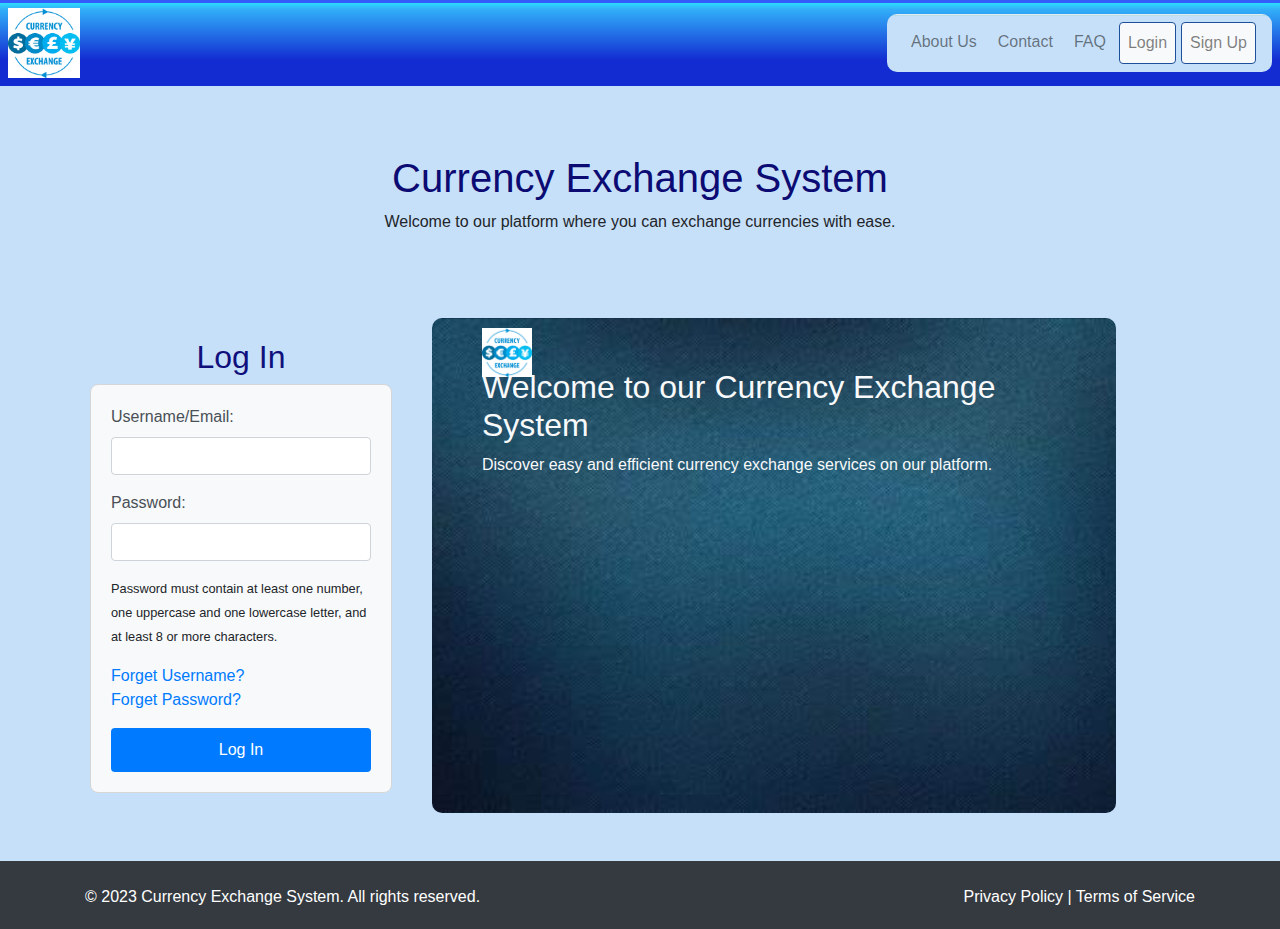
<file: landingPage/index.html>
<!DOCTYPE html>
<html lang="en">
<head>
    <meta charset="UTF-8">
    <meta name="viewport" content="width=device-width, initial-scale=1.0">
    <link href="https://maxcdn.bootstrapcdn.com/bootstrap/4.5.2/css/bootstrap.min.css" rel="stylesheet">
    <script src="index.js"></script>
    <script src="header.js"></script>
    <script src="footer.js"></script>
    <link rel="stylesheet" href="index.css">
    <title>Currency Exchange System</title>
</head>
<body>
    <div id="header-container"></div>
    <div class="container mt-5 text-center mx-auto" id="mainHead">
        <div class="row">
            <div class="col-md-12">
                <h1>Currency Exchange System</h1>
                <p>Welcome to our platform where you can exchange currencies with ease.</p>
                <!-- Add more content here as needed -->
            </div>
        </div>
    </div>
    <div class="container mt-5">
      <div class="row">
          <div class="login-container" id="loginSection">
              <!-- Login Form goes here -->
              <h2 style="color:rgb(16, 16, 125); text-align:center; ">Log In</h2>
              <form>
                  <div class="form-group">
                      <label for="username">Username/Email:</label>
                      <input type="text" class="form-control" id="username" name="username" required>
                  </div>
                  <div class="form-group">
                      <label for="password">Password:</label>
                      <input type="password" class="form-control" id="password" name="password" 
                      pattern="(?=.*\d)(?=.*[a-z])(?=.*[A-Z]).{8,}" 
                      title="Must contain at least one number, one uppercase and one lowercase letter, and at least 8 or more characters"required>
                      <small>Password must contain at least one number, one uppercase and one lowercase letter, and at least 8 or more characters.</small>
                  </div>

                  <div class="form-group">
                    <a href="#" id="forgetUsernameLink" data-toggle="modal" data-target="#forgetUsernameModal">Forget Username?</a>
                    <br>
                    <a href="#" id="forgetPasswordLink" data-toggle="modal" data-target="#forgetPasswordModal">Forget Password?</a>
                  </div>

                  <button type="submit" class="btn btn-primary">Log In</button>
              </form>
          </div>
          <!-- Forget Username Modal -->
    <div class="modal fade" id="forgetUsernameModal" tabindex="-1" role="dialog" aria-labelledby="forgetUsernameModalLabel" aria-hidden="true">
        <div class="modal-dialog" role="document">
            <div class="modal-content">
                <div class="modal-header">
                    <h5 class="modal-title" id="forgetUsernameModalLabel">Forget Username</h5>
                    <button type="button" class="close" data-dismiss="modal" aria-label="Close">
                        <span aria-hidden="true">&times;</span>
                    </button>
                </div>
                <div class="modal-body">
                    <!-- Your content for Forget Username goes here -->
                    <p>Provide instructions or form for Forget Username.</p>
                </div>
                <div class="modal-footer">
                    <button type="button" class="btn btn-secondary" data-dismiss="modal">Close</button>
                </div>
            </div>
        </div>
    </div>
    <!-- Forget Password Modal -->
    <div class="modal fade" id="forgetPasswordModal" tabindex="-1" role="dialog" aria-labelledby="forgetPasswordModalLabel" aria-hidden="true">
        <div class="modal-dialog" role="document">
            <div class="modal-content">
                <div class="modal-header">
                    <h5 class="modal-title" id="forgetPasswordModalLabel">Forget Password</h5>
                    <button type="button" class="close" data-dismiss="modal" aria-label="Close">
                        <span aria-hidden="true">&times;</span>
                    </button>
                </div>
                <div class="modal-body">
                    <!-- Your content for Forget Password goes here -->
                    <p>Provide instructions or form for Forget Password.</p>
                </div>
                <div class="modal-footer">
                    <button type="button" class="btn btn-secondary" data-dismiss="modal">Close</button>
                </div>
            </div>
        </div>
    </div>
          <div class="info-container" >
              <!-- Information and Logo goes here -->
              <img src="logoPic.png" alt="Currency Exchange System Logo">
              <h2>Welcome to our Currency Exchange System</h2>
              <p>Discover easy and efficient currency exchange services on our platform.</p>
              <!-- Add more content as needed -->
          </div>
      </div>
  </div>
  
  
  <div id="footer-container"></div>
  <!--<footer>
    <p>&copy; 2023 Currency Exchange System. All rights reserved.</p>
  </footer>-->
    <!-- Bootstrap JS and Popper.js -->
    <script src="https://code.jquery.com/jquery-3.5.1.slim.min.js"></script>
    <script src="https://cdn.jsdelivr.net/npm/@popperjs/core@2.9.1/dist/umd/popper.min.js"></script>
    <script src="https://stackpath.bootstrapcdn.com/bootstrap/4.5.2/js/bootstrap.min.js"></script>
    
    <script>
        // Load header content
        fetch('header.html')
            .then(response => response.text())
            .then(data => {
                document.getElementById('header-container').innerHTML = data;
            });

        // Load footer content
        fetch('footer.html')
            .then(response => response.text())
            .then(data => {
                document.getElementById('footer-container').innerHTML = data;
            });
    </script>

</body>
</html>
</file>
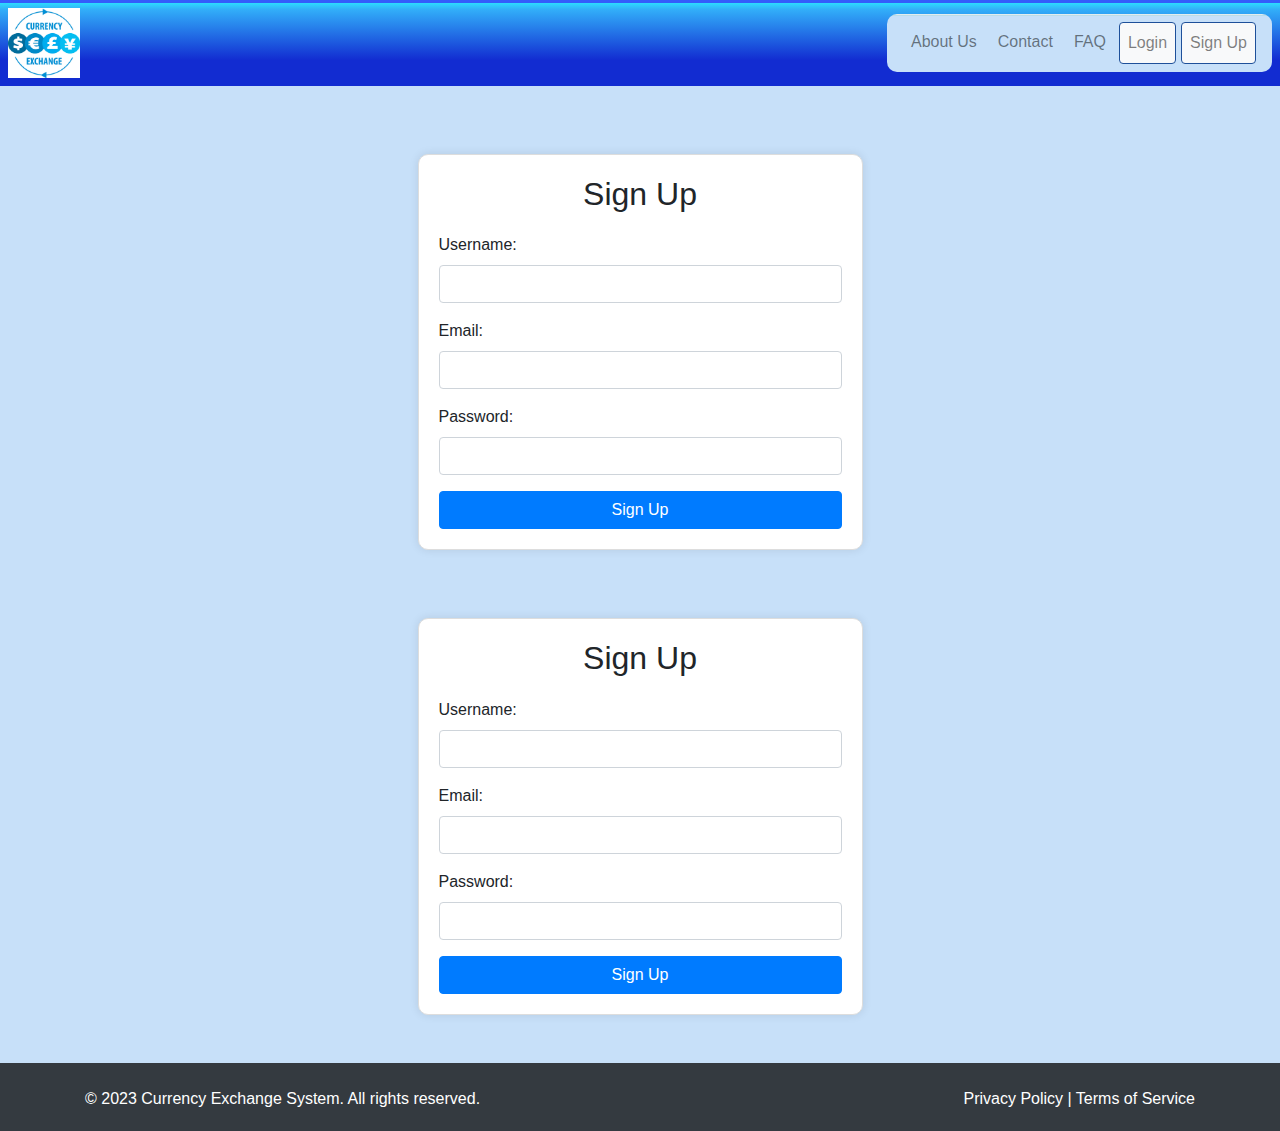
<file: landingPage/SignUpPage.html>
<!DOCTYPE html>
<html lang="en">
<head>
    <meta charset="UTF-8">
    <meta name="viewport" content="width=device-width, initial-scale=1.0">
    <link href="https://maxcdn.bootstrapcdn.com/bootstrap/4.5.2/css/bootstrap.min.css" rel="stylesheet">
    <link rel="stylesheet" href="index.css">
    <link rel="stylesheet" href="SignUpPage.css">
    <script src="header.js"></script>
    <script src="footer.js"></script>
    <script src="SignUpPage.js"></script>
    <title>Sign Up</title>
</head>
<body>

    <div id="header-container"></div>
    <div class="container mt-5">
        <div class="row justify-content-center">
            <div class="col-md-5">
                <div class="card">
                    <div class="card-body">
                        <h2 class="card-title text-center">Sign Up</h2>
                        <form id="signupForm" onsubmit="submitForm(event)">
                            <div class="form-group">
                                <label for="username">Username:</label>
                                <input type="text" class="form-control" id="username" name="username" required>
                            </div>
                            <div class="form-group">
                                <label for="email">Email:</label>
                                <input type="email" class="form-control" id="email" name="email" required>
                            </div>
                            <div class="form-group">
                                <label for="password">Password:</label>
                                <input type="password" class="form-control" id="password" name="password" required>
                            </div>
                            <button type="submit" class="btn btn-primary btn-block">Sign Up</button>
                        </form>
                    </div>
                </div>
            </div>
        </div>
    </div>

    <div class="container mt-5">
        <div class="row justify-content-center">
            <div class="col-md-5">
                <div class="card">
                    <div class="card-body">
                        <h2 class="card-title text-center">Sign Up</h2>
                        <form id="signupForm" onsubmit="submitForm(event)">
                            <div class="form-group">
                                <label for="username">Username:</label>
                                <input type="text" class="form-control" id="username" name="username" required>
                            </div>
                            <div class="form-group">
                                <label for="email">Email:</label>
                                <input type="email" class="form-control" id="email" name="email" required>
                            </div>
                            <div class="form-group">
                                <label for="password">Password:</label>
                                <input type="password" class="form-control" id="password" name="password" required>
                            </div>
                            <button type="submit" class="btn btn-primary btn-block">Sign Up</button>
                        </form>
                    </div>
                </div>
            </div>
        </div>
    </div>

    <div id="footer-container"></div>
    <!-- Bootstrap JS and other scripts -->
    <script src="https://code.jquery.com/jquery-3.5.1.slim.min.js"></script>
    <script src="https://cdn.jsdelivr.net/npm/@popperjs/core@2.9.1/dist/umd/popper.min.js"></script>
    <script src="https://stackpath.bootstrapcdn.com/bootstrap/4.5.2/js/bootstrap.min.js"></script>
    <script>
        // Load header content
        fetch('header.html')
            .then(response => response.text())
            .then(data => {
                document.getElementById('header-container').innerHTML = data;
            });

        // Load footer content
        fetch('footer.html')
            .then(response => response.text())
            .then(data => {
                document.getElementById('footer-container').innerHTML = data;
            });
    </script>

</body>
</html>
</file>
<file: landingPage/index.css>
body {
    
    margin: 0;
    padding: 0;
    min-height: 100vh;
    display: flex;
    flex-direction: column;
    background: rgb(199,224,249);
    background: linear-gradient(0deg, rgba(199,224,249,1) 96%, rgba(176,216,232,1) 97%, rgba(246,245,241,1) 100%);
}


h1 {
    color: #0b0b73;
}

header {
    padding-right: 10px; /* Adjust the value as needed */
    background: rgb(18,44,209);
    background: linear-gradient(0deg, rgba(18,44,209,1) 30%, rgba(50,174,249,1) 89%, rgba(45,216,253,1) 96%, rgba(52,92,251,1) 96%);
}

/* Optional: Adjust image max-height */
header img {
    max-height: 50px; /* Adjust the value as needed */
    padding-right: 20px;
}

.navbar-nav .nav-link {
    position: relative;
}

.navbar-nav .nav-link:after {
    content: '';
    display: block;
    height: 1px;
    width: 0;
    background-color: #0084ff;
    position: absolute;
    bottom: 0;
    left: 50%;
    transition: width 0.3s ease;
}

.nav-item {
    margin-right: 5px; /* Adjust the right margin to create a gap between items */
}

.nav-item:last-child {
    margin-right: 0; /* Remove right margin for the last item to avoid extra spacing */
}


.navbar-nav .nav-link:hover:after {
    width: 100%;
    left: 0;
}

.nav-item button {
    padding: 8px 16px;
    margin: 0;
    background-color: #f8f9fa; /* Set background color */
    border: 1px solid #1e509a; /* Add a border */
    border-radius: 4px; /* Optional: Add border-radius for rounded corners */
    color: #007bff; /* Set text color */
}

.nav-item button:hover {
    background-color: #3300ff; /* Change background color on hover */
    color: #ffffff; /* Change text color on hover */
}

/*footer {
    background: rgb(219, 225, 227);
    padding: 2px;
    text-align: center;
    margin-top: auto;
}*/

footer {
    margin: 0;
    padding: 1rem 0; /* Adjust as needed */
    background-color: #f0f7ff; /* Example background color */
    color: rgb(16, 15, 15); /* Example text color */
}



/* Clear floats if needed */
.clearfix::after {
    content: "";
    display: table;
    clear: both;
}


/* Additional styling for the login and info divs */
.login-container {
    width: 30%;
    float: left;
    padding: 20px;
    box-sizing: border-box;
    margin-right: 20px; /* Add margin to create space */
    border-radius: 10px; /* Add rounded corners */
}

/* Additional styling for the login form */
.login-container form {
    background-color: #f8f9fa; /* Set background color for the form */
    padding: 20px;
    border: 1px solid #d6d6d6; /* Add a border to the form */
    border-radius: 8px; /* Add border-radius for rounded corners */
}

.login-container h2 {
    color: #007bff; /* Set color for the login heading */
}

.login-container label {
    color: #495057; /* Set color for form labels */
}

.login-container input {
    width: 100%; /* Make input fields 100% width */
    padding: 10px;
    margin-bottom: 15px;
    box-sizing: border-box;
}

.login-container button {
    width: 100%; /* Make the button 100% width */
    padding: 10px;
    background-color: #007bff; /* Set background color for the button */
    color: #ffffff; /* Set text color for the button */
    border: none;
    border-radius: 4px;
    cursor: pointer;
}

.login-container button:hover {
    background-color: #0056b3; /* Change background color on hover */
}


.info-container {
    width: 60%; /* Adjust the width based on the left container and margin */
    float:left;
    padding: 50px;
    box-sizing: border-box;
    position: relative;
    color:#f8f9fa;
    background: url('OIP.jpeg');
    background-size: cover;
    background-position: center;
    border-radius: 10px; /* Add rounded corners */
}



/* Add additional styling for logo and other information */
.info-container img {
    max-width: 50px;
    height: auto;
    display: block;
    margin: 0 auto;
    position: absolute;
    top: 10px;
    left: 50px; 
}

.forget-link {
    display: block;
    padding: 0.375rem 0.75rem;
    margin: 0;
    font-size: 0.875rem;
    line-height: 1.5;
    color: #007bff;
    text-decoration: none;
    background-color: transparent;
    border: none;
    cursor: pointer;
    transition: color 0.15s ease-in-out, background-color 0.15s ease-in-out, border-color 0.15s ease-in-out, box-shadow 0.15s ease-in-out;
}

.forget-link:hover {
    color: #0056b3;
    text-decoration: underline;
}

#mainHead {
    flex: 1;
}
</file>
<file: landingPage/SignUpPage.css>
.container {
    padding-top: 20px;
}

.card {
    border: 1px solid #ddd;
    border-radius: 10px;
    box-shadow: 0 0 10px rgba(0, 0, 0, 0.1);
}

.card-title {
    margin-bottom: 20px;
}
</file>
